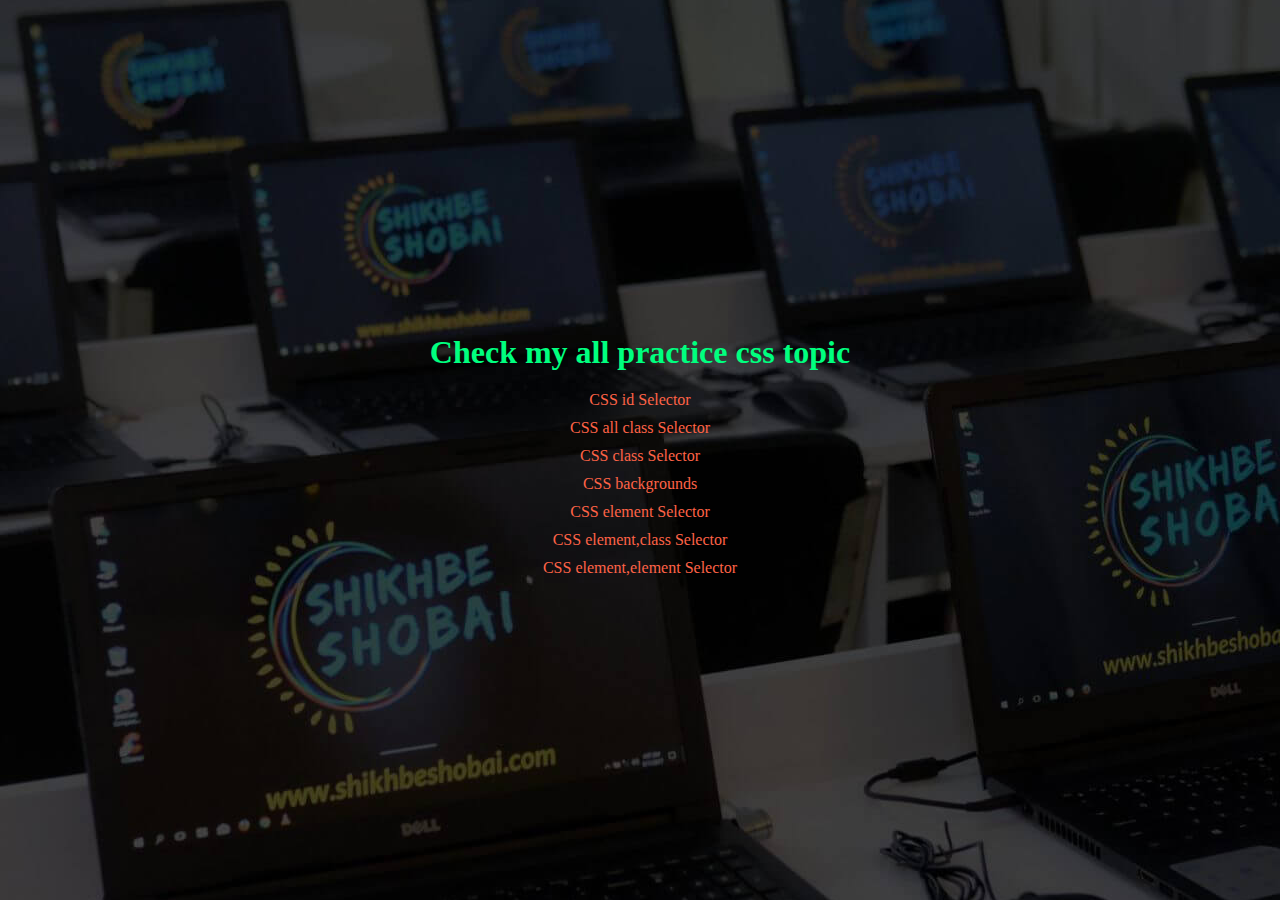
<file: index.html>
<!DOCTYPE html>
<html lang="en">
<head>
    <meta charset="UTF-8">
    <meta name="viewport" content="width=device-width, initial-scale=1.0">
    <title>CSS topics</title>

    <style>

        *{
            margin: 0;
            padding: 0;
        }

        h1{
            margin: 20px 0px;
        }

        li{
            list-style: disc;
            margin: 10px 0px;
        }

        li a{
            text-decoration: none;
            color: tomato;
        }
    
        .topics{
            width: 100%;
            color: springgreen;
            padding: 20px 0px;
        }
    
        .banner{
            display: flex;
            text-align: center;
            align-items: center;
            height: 100vh;
            background: url(./images/bg.jpg) no-repeat fixed center;
        }
    
    
    </style>
</head>

<body>
    
    <div class="banner">
        <div class="topics">
            <h1>Check my all practice css topic</h1>
            <ul>
                <li>
                    <a href="./css-topics/css-id-selector.html" target="_blank">CSS id Selector</a>
                </li>
                <li>
                    <a href="./css-topics/css-all-class-selector.html" target="_blank">CSS all class Selector</a>
                </li>
                <li>
                    <a href="./css-topics/css-class-selector.html" target="_blank">CSS class Selector</a>
                </li>
                <li>
                    <a href="./css-topics/css-backgrounds.html" target="_blank">CSS backgrounds</a>
                </li>
                <li>
                    <a href="./css-topics/css-element-element-selector.html" target="_blank">CSS element Selector</a>
                </li>
                <li>
                    <a href="./css-topics/css-element-class-selector.html" target="_blank">CSS element,class Selector</a>
                </li>
                <li>
                    <a href="./css-topics/css-element-element-selector.html" target="_blank">CSS element,element Selector</a>
                </li>
            </ul>
        </div>

    </div>


</body>
</html>
</file>
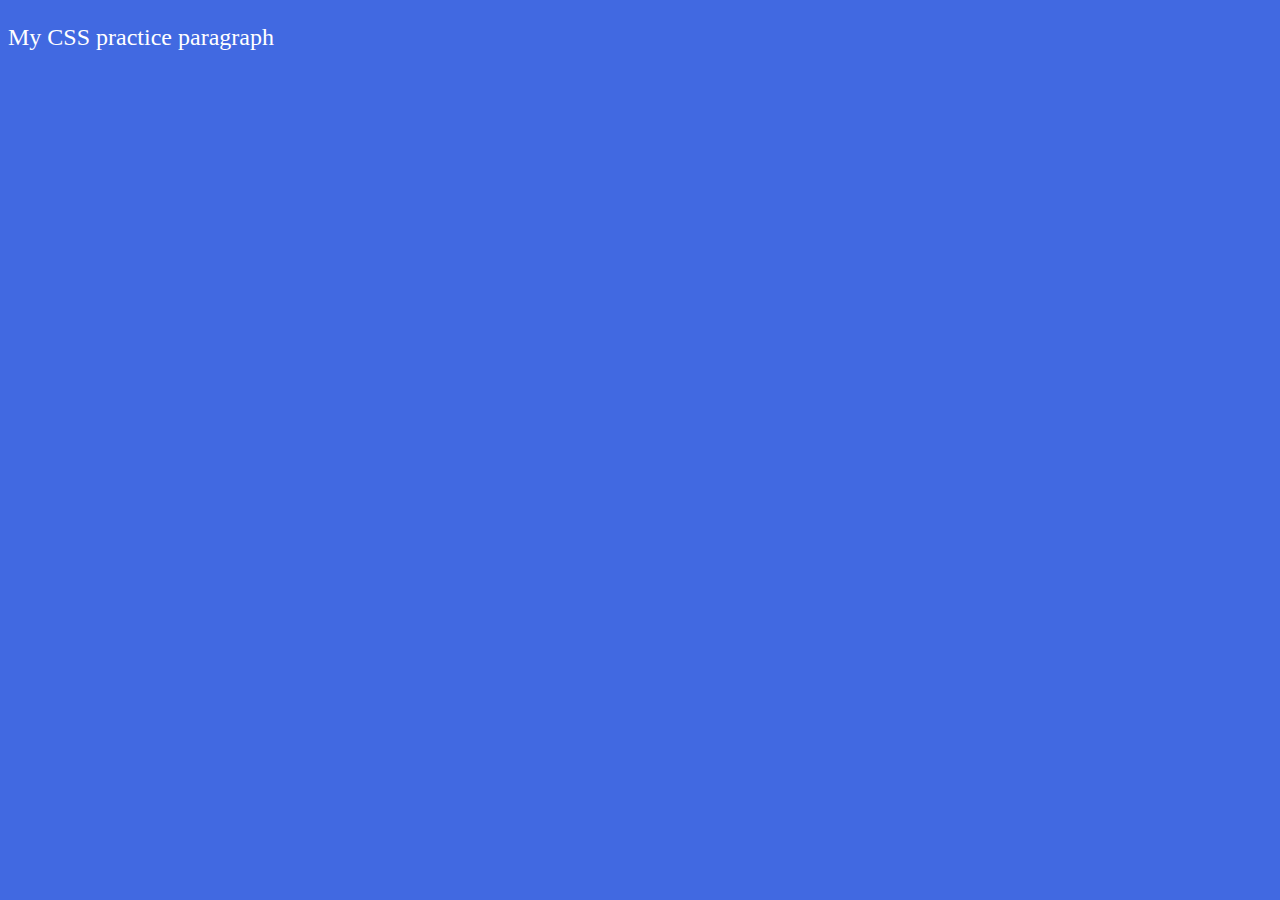
<file: css-topics/css-all-class-selector.html>
<!DOCTYPE html>
<html lang="en">
<head>
    <meta charset="UTF-8">
    <meta name="viewport" content="width=device-width, initial-scale=1.0">
    <title>CSS all class Selector</title>

    <style>
        *{
            color: white;
            background-color: royalblue;
            font-size: 24px;
        }
    </style>
</head>
<body>
    
    <p>My CSS practice paragraph</p>

</body>
</html>
</file>
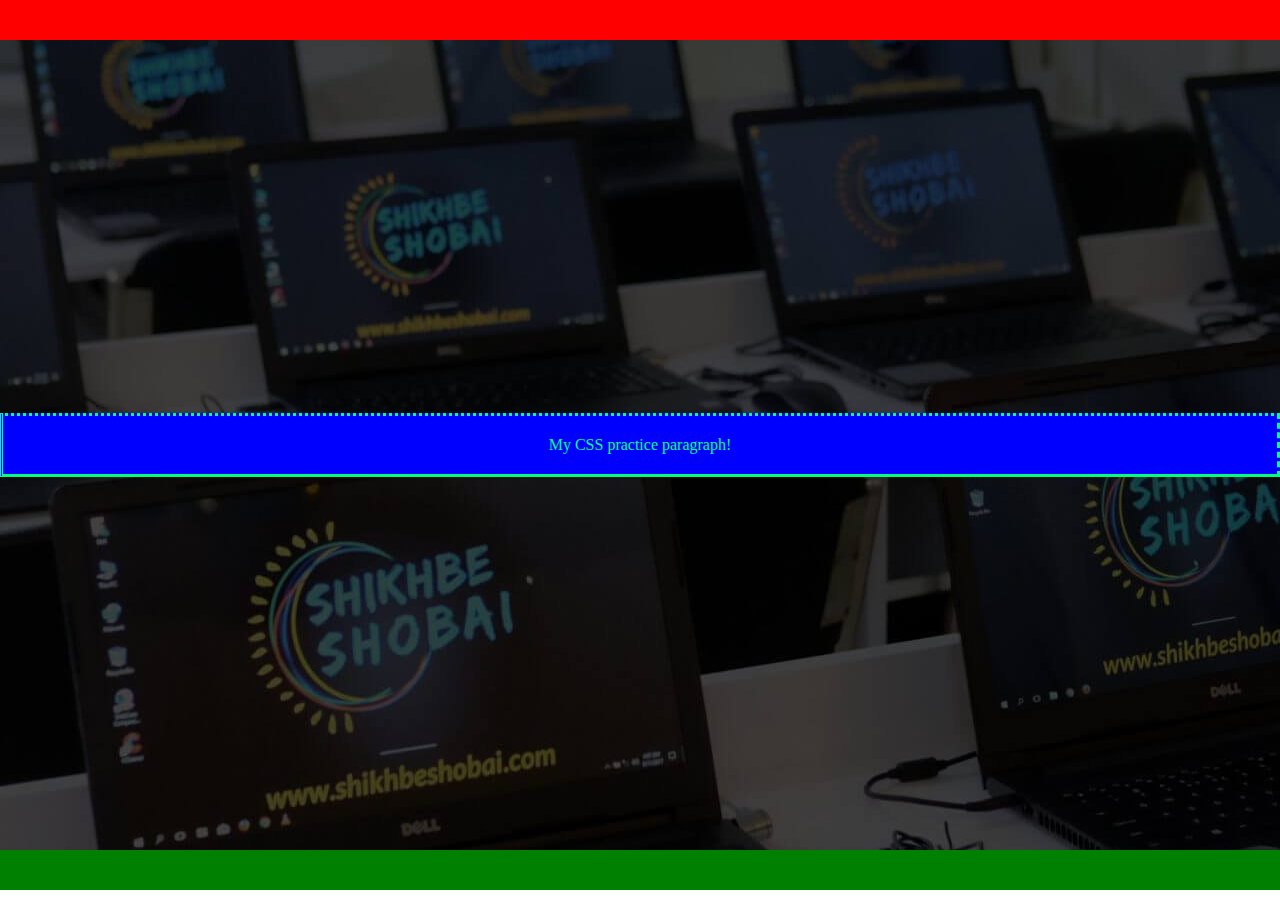
<file: css-topics/css-backgrounds.html>
<!DOCTYPE html>
<html lang="en">
<head>
    <meta charset="UTF-8">
    <meta name="viewport" content="width=device-width, initial-scale=1.0">

    <title>CSS Backgrounds</title>

    <style>

        *{
            margin: 0;
            padding: 0;
        }
    
        /* BACKGROUND COLOR */
        p{
            width: 100%;
            color: springgreen;
            background-color: blue;
            text-align: center;
            padding: 20px 0px;
            align-self: center;
            border-style: dotted dashed solid double;
        }
    
        /* BACKGROUND */
        .banner{
            display: flex;
            height: 90vh;
            /* background-image: url(./images/bg.jpg);
            background-repeat: no-repeat;
            background-attachment: fixed;
            background-position: center; */
    
    
            /* BACKGROUND IMAGE SHORTHAND */
            background: url(../images/bg.jpg) no-repeat fixed center;
    
            /* BORDER */
    
            /* border-style: dashed; */
            /* border-style: dotted; */
            /* border-style: solid; */
            /* border-style: double; */
            /* border-style:groove ; */
            /* border-style:ridge ; */
            /* border-style: inset; */
            /* border-style: outset; */
            /* border-style: none; */
            /* border-style: hidden; */        
    
            border-block-width: 40px;
            border-block-style: solid;
            border-block-color: red  green;
        }
    
    
    </style>
</head>

<body>
    
    <div class="banner">
        <p>My CSS practice paragraph!</p>
    </div>

</body>
</html>
</file>
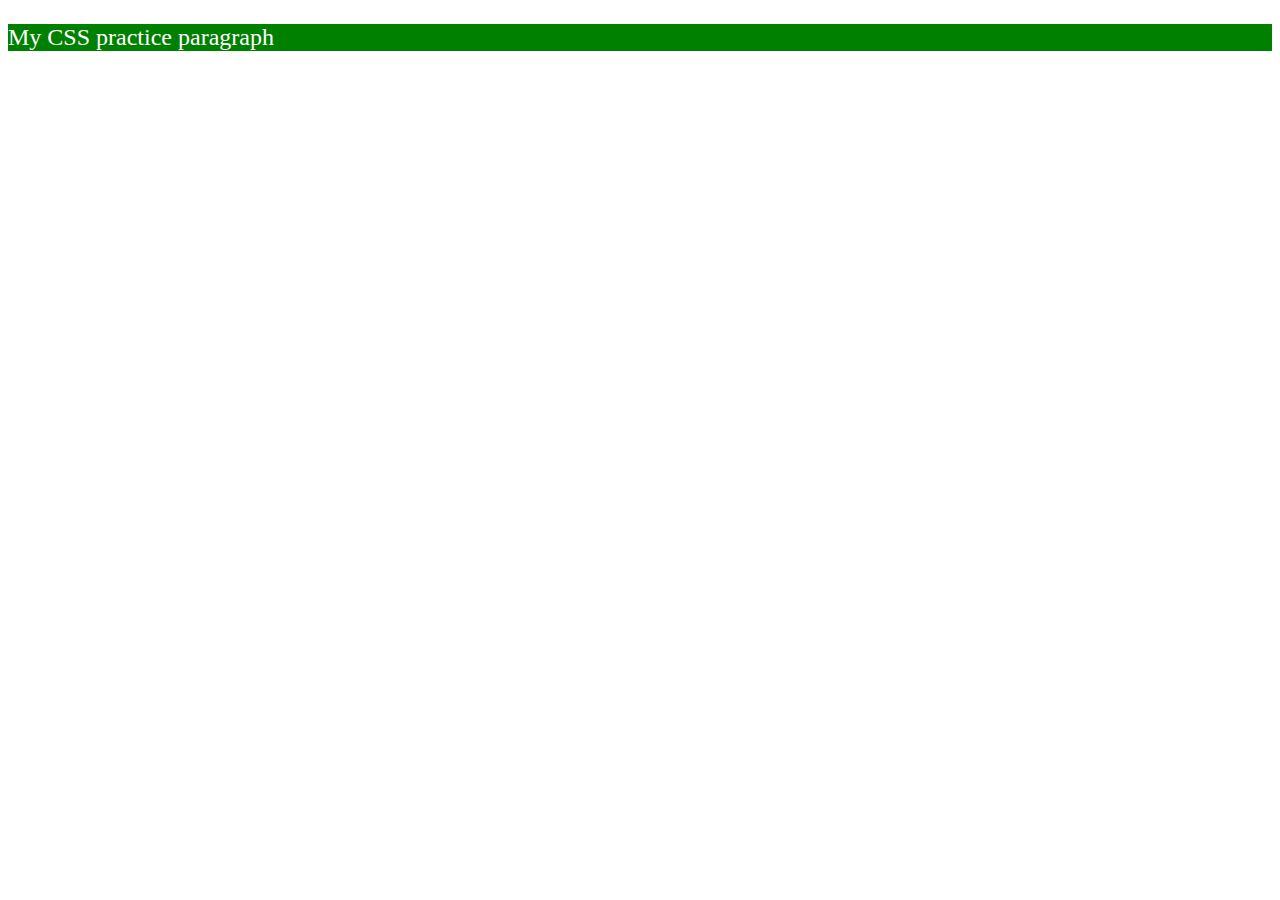
<file: css-topics/css-class-selector.html>
<!DOCTYPE html>
<html lang="en">
<head>
    <meta charset="UTF-8">
    <meta name="viewport" content="width=device-width, initial-scale=1.0">
    <title>CSS class Selector</title>

    <style>
        .p{
            color: white;
            background-color: green;
            font-size: 24px;
        }
    </style>
</head>
<body>
    
    <p class="p">My CSS practice paragraph</p>

</body>
</html>
</file>
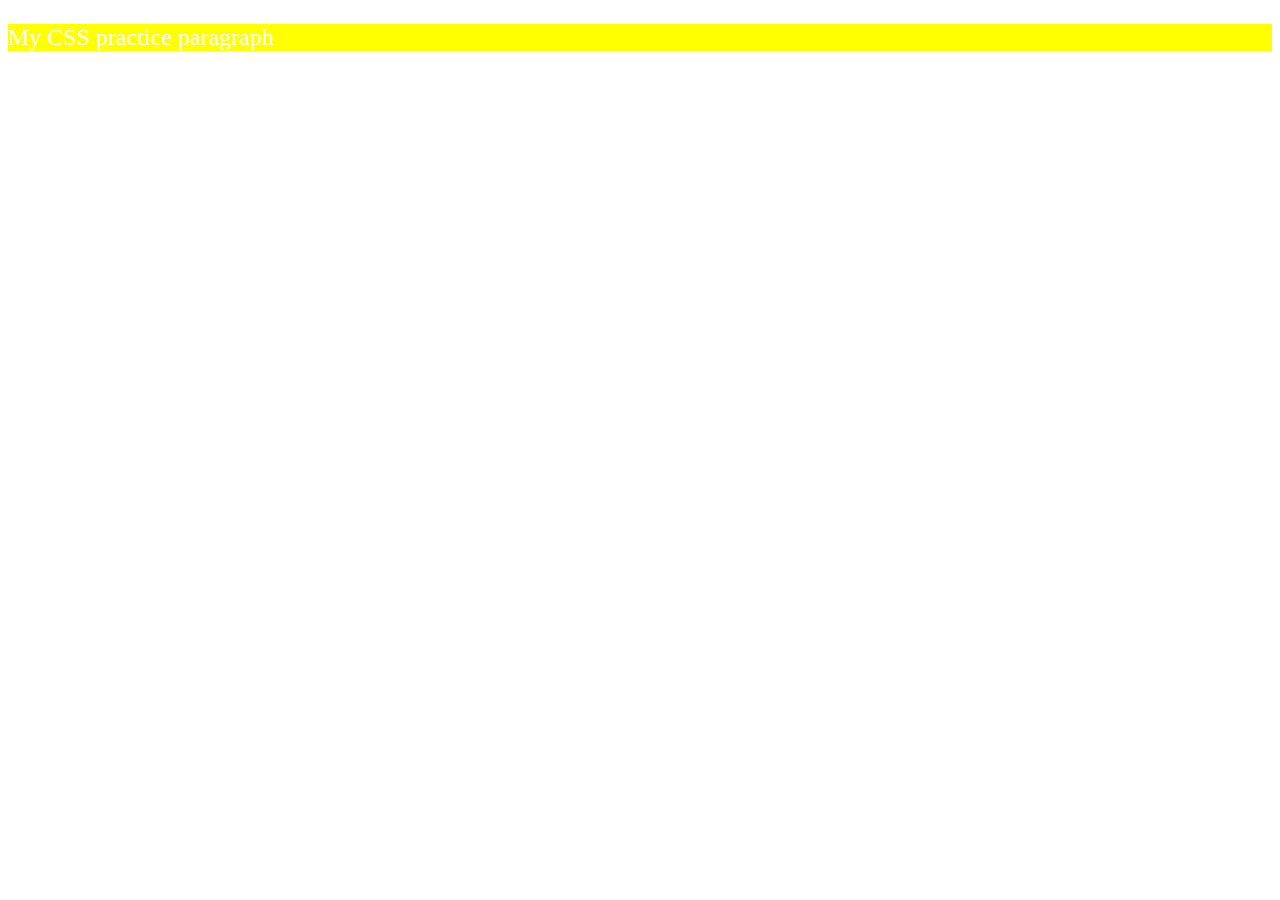
<file: css-topics/css-element-class-selector.html>
<!DOCTYPE html>
<html lang="en">
<head>
    <meta charset="UTF-8">
    <meta name="viewport" content="width=device-width, initial-scale=1.0">
    <title>CSS element class Selector</title>

    <style>
        p.p{
            color: white;
            background-color: yellow;
            font-size: 24px;
        }
    </style>
    
</head>
<body>
    
    <p class="p">My CSS practice paragraph</p>

</body>
</html>
</file>
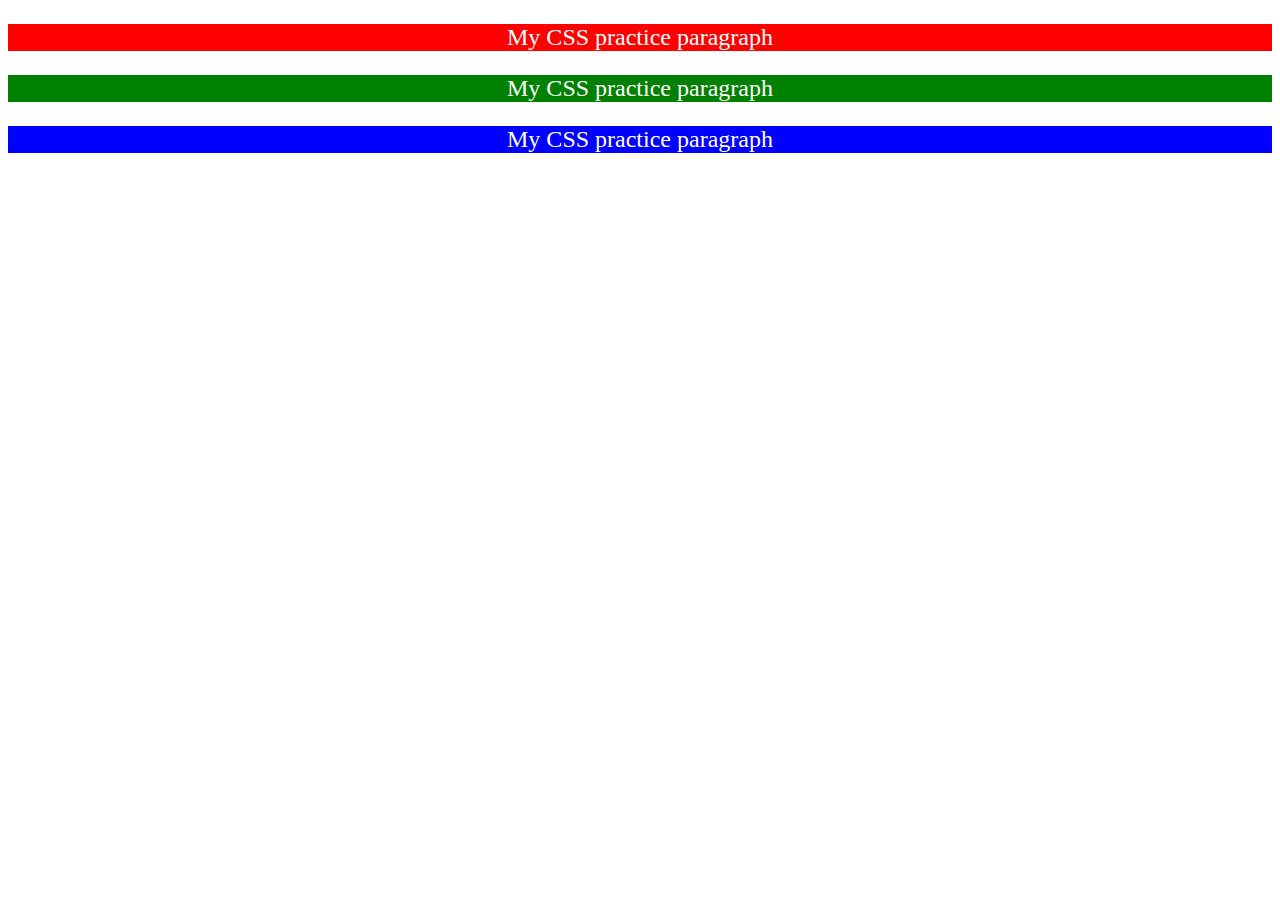
<file: css-topics/css-element-element-selector.html>
<!DOCTYPE html>
<html lang="en">
<head>
    <meta charset="UTF-8">
    <meta name="viewport" content="width=device-width, initial-scale=1.0">
    <title>CSS element,element Selector</title>

    <style>
        p{
            background-color: red;
        }
        .p{
            background-color: green;
        }
        #p{
            background-color: blue;
        }

        p, .p, #p{
            color: white;
            font-size: 24px;
            text-align: center;
        }
    </style>
</head>
<body>
    
    <p>My CSS practice paragraph</p>
    <p class="p">My CSS practice paragraph</p>
    <p id="p">My CSS practice paragraph</p>

</body>
</html>
</file>
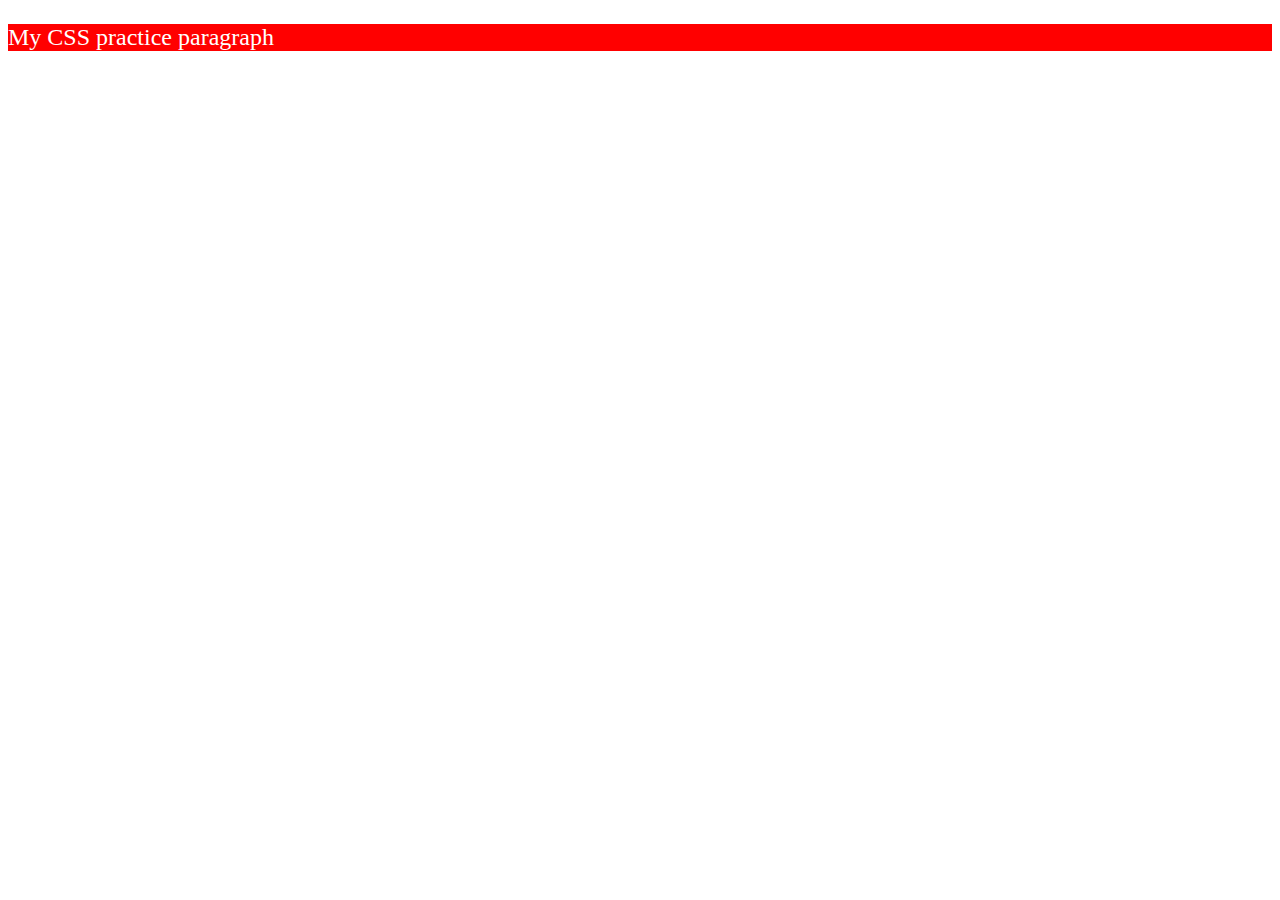
<file: css-topics/css-element-selector.html>
<!DOCTYPE html>
<html lang="en">
<head>
    <meta charset="UTF-8">
    <meta name="viewport" content="width=device-width, initial-scale=1.0">
    <title>CSS element Selector</title>

    <style>
        p{
            color: white;
            background-color: red;
            font-size: 24px;
        }
    </style>
</head>
<body>

    <p>My CSS practice paragraph</p>
    
</body>
</html>
</file>
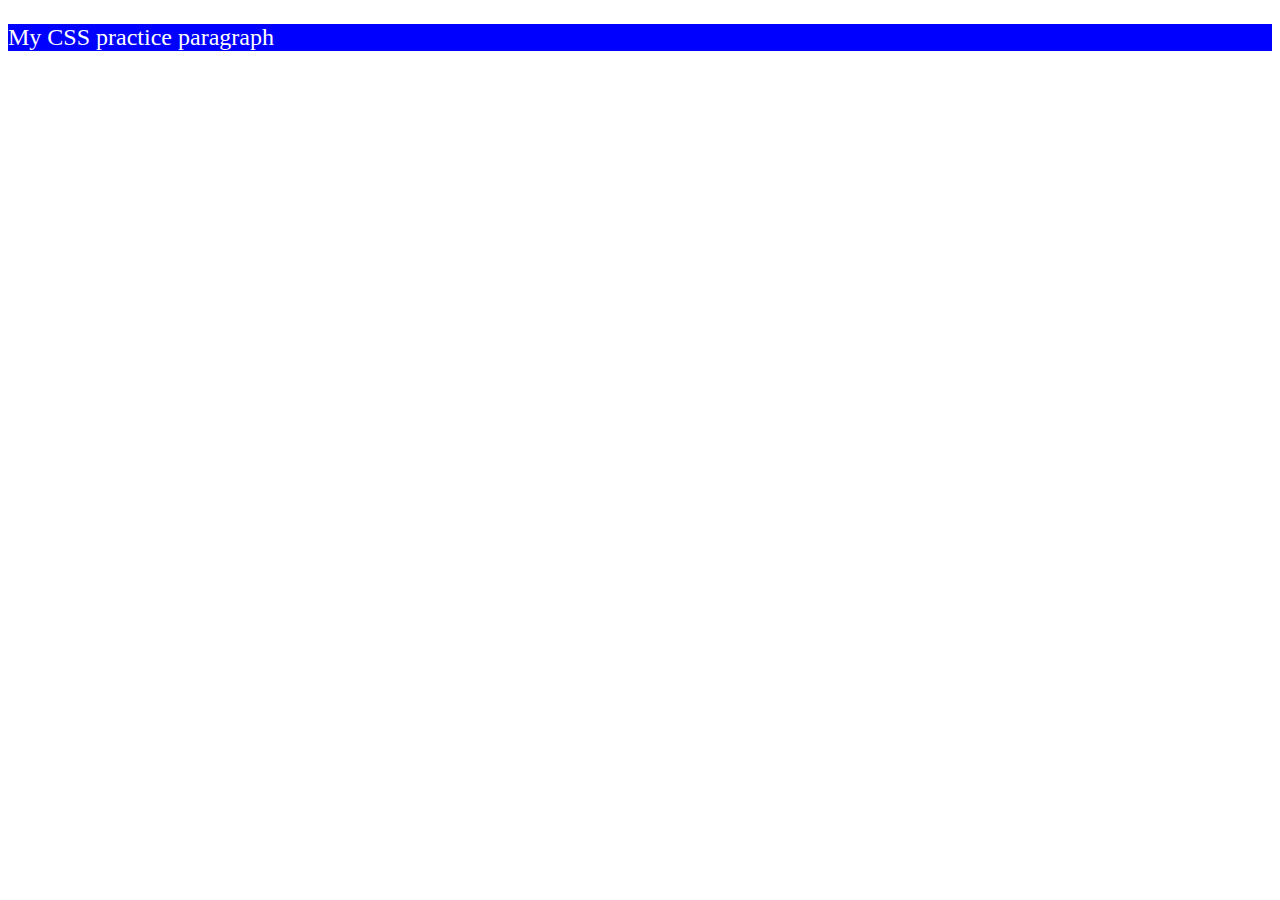
<file: css-topics/css-id-selector.html>
<!DOCTYPE html>
<html lang="en">
<head>
    <meta charset="UTF-8">
    <meta name="viewport" content="width=device-width, initial-scale=1.0">
    <title>CSS id Selector</title>

    <style>
        #p{
            color: white;
            background-color: blue;
            font-size: 24px;
        }
    </style>
</head>
<body>
    
    <p id="p">My CSS practice paragraph</p>

</body>
</html>
</file>
